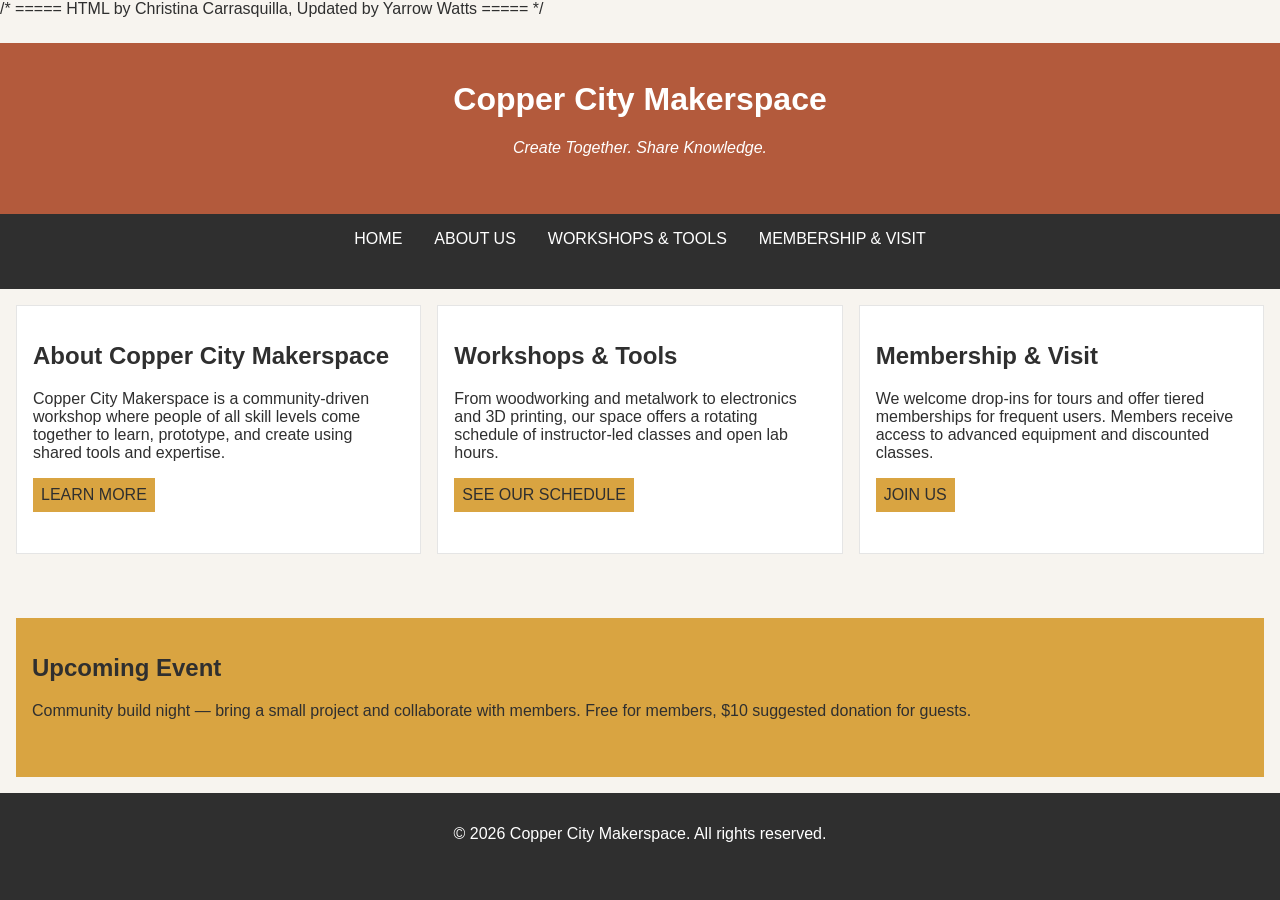
<file: index.html>
/* =====  HTML by Christina Carrasquilla, Updated by Yarrow Watts =====  */

<!DOCTYPE html>
<html lang="en">

<head>
    <meta charset="UTF-8">
    <meta name="viewport" content="width=device-width, initial-scale=1.0">
    <link rel="stylesheet" href="styles.css">
    <title>Copper City Makerspace</title>
</head>

<body>
    <header>
        <h1>Copper City Makerspace</h1>
        <p>Create Together. Share Knowledge.</p>
    </header>
    <nav>
        <ul>
            <li><a href="index.html">Home</a></li>
            <li><a href="about.html">About Us</a></li>
            <li><a href="workshops.html">Workshops & Tools</a></li>
            <li><a href="memberships.html">Membership & Visit</a></li>
        </ul>
    </nav>
    <main class="card-row">
        <section id="about">
            <h2>About Copper City Makerspace</h2>
            <p>Copper City Makerspace is a community-driven workshop where people of all skill levels come together to
                learn, prototype, and create using shared tools and expertise.</p>
            <a href="about.html" class="button">Learn More</a>
        </section>
        <section id="workshops">
            <h2>Workshops & Tools</h2>
            <p>From woodworking and metalwork to electronics and 3D printing, our space offers a rotating schedule of
                instructor-led classes and open lab hours.</p>
            <a href="workshops.html" class="button">See Our Schedule</a>
        </section>

        <section id="memberships">
            <h2>Membership & Visit</h2>
            <p>We welcome drop-ins for tours and offer tiered memberships for frequent users. Members receive access to
                advanced equipment and discounted classes.</p>
            <a href="memberships.html" class="button">Join Us</a>
        </section>
    </main>


    <aside>
        <h2>Upcoming Event</h2>
        <p>Community build night — bring a small project and collaborate with members. Free for members, $10 suggested
            donation for guests.</p>
    </aside>
    <footer>
        <p>&copy; 2026 Copper City Makerspace. All rights reserved.</p>
    </footer>
</body>

</html>
</file>
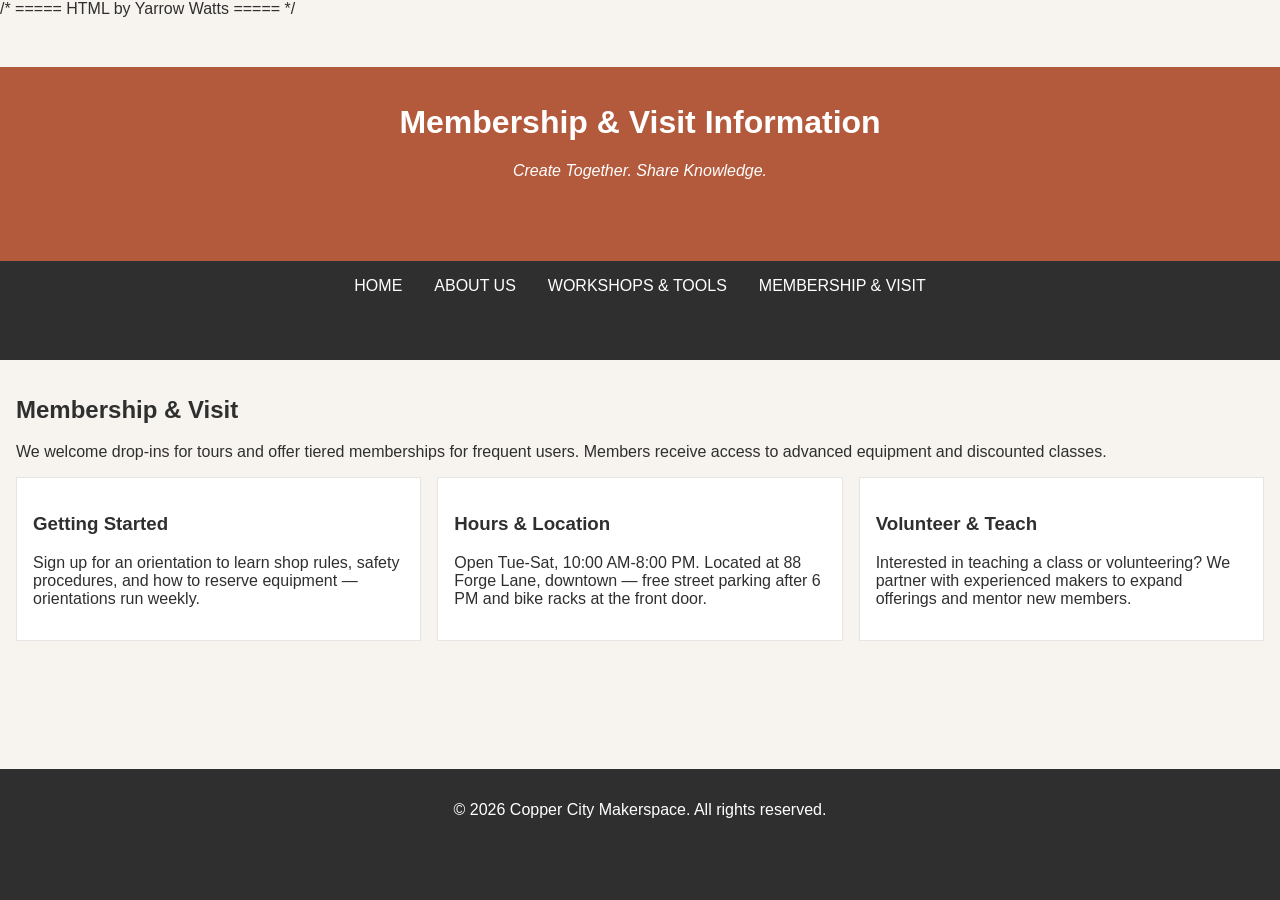
<file: memberships.html>
/* =====  HTML by Yarrow Watts =====  */

<!DOCTYPE html>
<html lang="en">

<head>
    <meta charset="UTF-8">
    <meta name="viewport" content="width=device-width, initial-scale=1.0">
    <link rel="stylesheet" href="styles.css">
    <title>Membership & Visit - Copper City Makerspace</title>
</head>

<body>
    <header>
        <h1>Membership & Visit Information</h1>
             <p>Create Together. Share Knowledge.</p>
    </header>
    <nav>
        <ul>
            <li><a href="index.html">Home</a></li>
            <li><a href="about.html">About Us</a></li>
            <li><a href="workshops.html">Workshops & Tools</a></li>
            <li><a href="memberships.html">Membership & Visit</a></li>
        </ul>
    </nav>
    <main>
        <section id="memberships">
            <h2>Membership & Visit</h2>
            <p>We welcome drop-ins for tours and offer tiered memberships for frequent users. Members receive access to
                advanced equipment and discounted classes.</p>
            <div class="card-row">
                <section>
                    <h3>Getting Started</h3>
                    <p>Sign up for an orientation to learn shop rules, safety procedures, and how to reserve equipment —
                        orientations run weekly.</p>
                </section>
                <section>
                    <h3>Hours & Location</h3>
                    <p>Open Tue-Sat, 10:00 AM-8:00 PM. Located at 88 Forge Lane, downtown — free street parking after 6
                        PM and bike racks at the front door.</p>
                </section>
                <section>
                    <h3>Volunteer & Teach</h3>
                    <p>Interested in teaching a class or volunteering? We partner with experienced makers to expand
                        offerings and mentor new members.</p>
                </section>
            </div>
        </section>
    </main>
    <footer>
        <p>&copy; 2026 Copper City Makerspace. All rights reserved.</p>
    </footer>
</body>

</html>
</file>
<file: styles.css>
/* =====  CSS by Christina Carrasquilla, Updated by Yarrow Watts =====  */

/* ===== Color Palette 

Copper:#B35A3C
Charcoal:#2F2F2F
Light Background:#F7F4EF
Card Background:#FFFFFF
Soft Gold:#D9A441
Border:#E5E5E5

===== */

/* ===== GLOBAL (Base) Styles ===== */

body {
    font-family: Arial, sans-serif;
    margin: 0;
    background-color: #F7F4EF;
    color: #2F2F2F;
display: grid;
grid-template-columns: 1fr;
}

header {
    background-color: #B35A3C;
    color: white;
    text-align: center;
    padding: 1rem;
}

header img {
    margin-top: 0.5rem;
}
header p {
    font-style:italic;
}
nav {
    background-color: #2F2F2F;
    padding:.5rem;
}

nav ul {
    list-style: none;
    margin: 0;
    padding: 0;
}

nav a {
    color: white;
    text-decoration: none;
    padding: 0.5rem;
    display: inline-block;
    text-transform:uppercase;
}

nav a:hover {
    background-color: #B35A3C;
}



main {
    padding: 1rem;
}


main a {
    background-color: #D9A441;
    color: #2F2F2F;
    text-decoration: none;
    padding: 0.5rem;
    display: inline-block;
    text-transform:uppercase;
}

main a:hover {
    background-color: #B35A3C;
    color: white;
}

section {
    margin-bottom: 2rem;
}

.card-row section {
    background-color: white;
    border: 1px solid #E5E5E5;
    padding: 1rem;
}

img {
    display: block;
    margin-top: 0.5rem;
    max-width: 100%;
}

aside {
    background-color: #D9A441;
    padding: 1rem;
    margin: 1rem;
}

footer {
    background-color: #2F2F2F;
    color: white;
    text-align: center;
    padding: 1rem;
}

/* ===== Responsive Design (Medium Screens) ===== */
@media screen and (min-width: 821px){
nav ul {
    display: flex;
    justify-content: center;
    gap: 1rem;
}

.card-row {
    display: flex;
    gap: 1rem;
}

.card-row section {
    width: 30%; 
}
}
</file>
